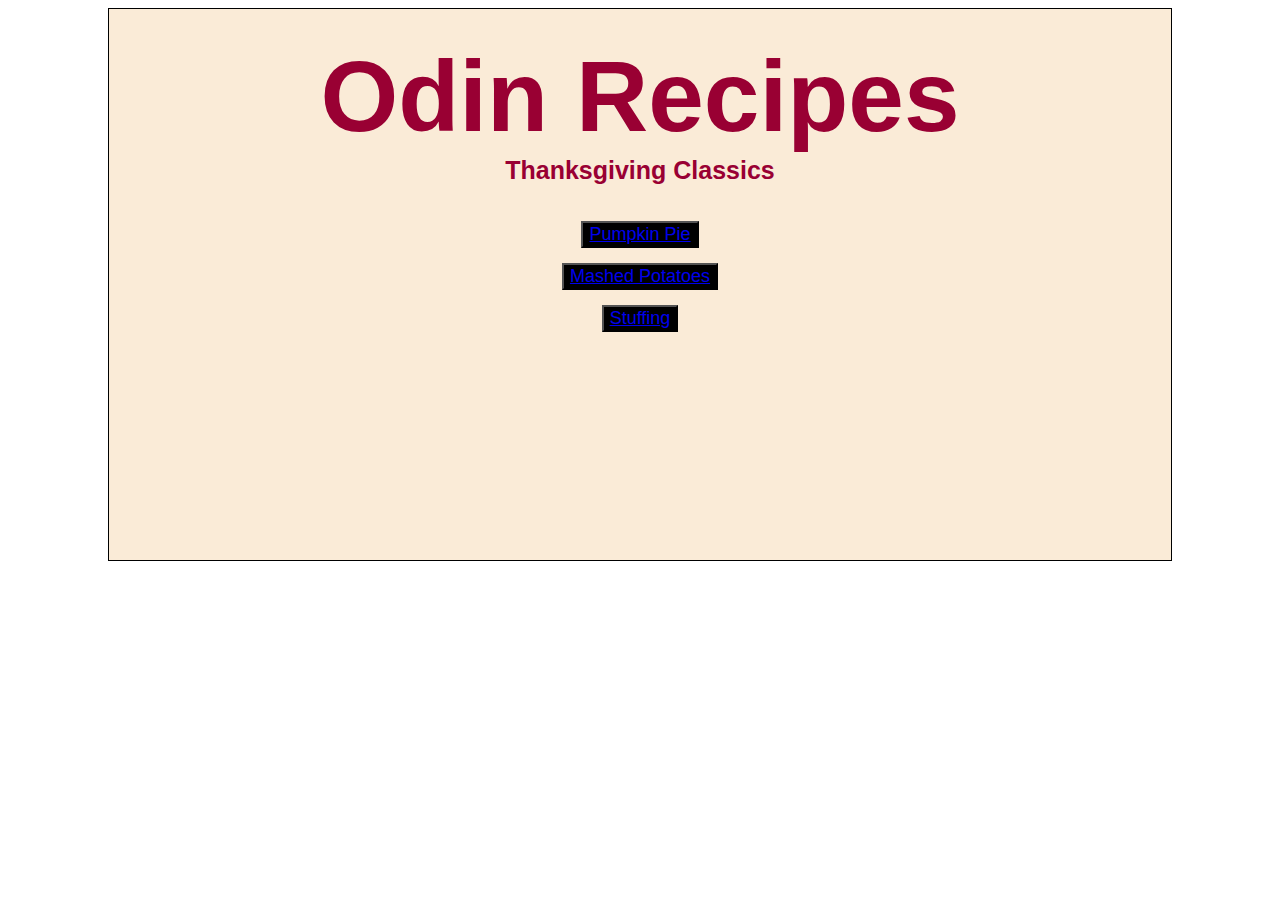
<file: index.html>
<!DOCTYPE html>
<html lang="en">
<head>
    <link rel="stylesheet" href="styles.css">
    <meta charset="UTF-8">
    <meta http-equiv="X-UA-Compatible" content="IE=edge">
    <meta name="viewport" content="width=device-width, initial-scale=1.0">
    <title>Document</title>
   
</head>
<body>
  <div>
    <h1 id="Odin">Odin Recipes</h1>
    <h2 class= "subtitle">Thanksgiving Classics</h2>
     <button class="recipe"><a href="recipes/pumpkin-pie.html">Pumpkin Pie</a></button>
     <button class="recipe"><a href="recipes/mashed-potatoes.html">Mashed Potatoes</a></button>
     <button class="recipe"><a href="recipes/stuffing.html">Stuffing</a></button>
</div>
  </body>
</html>
</file>
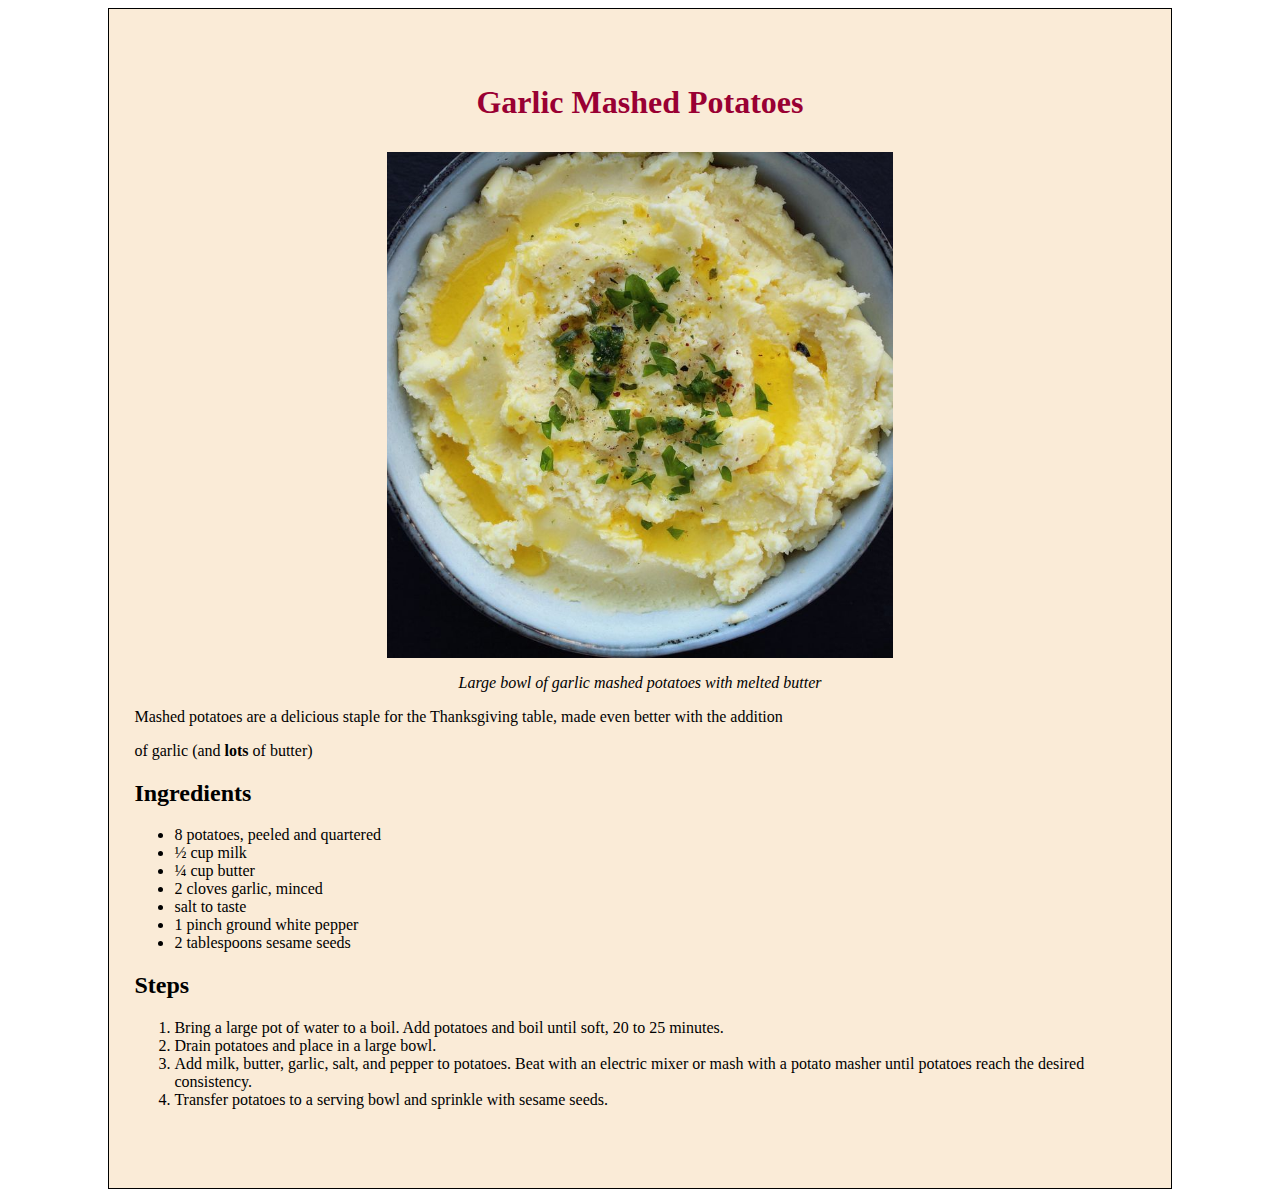
<file: recipes/mashed-potatoes.html>
<!DOCTYPE html>
<html lang="en">
<head>
    <meta charset="UTF-8">
    <title>Document</title>
    <link rel="stylesheet" href="../styles.css">
</head>
<body>
    <div>
    <h1 class="title">Garlic Mashed Potatoes</h1>
    <img src="../images/mashed-potatoes.jpg" alt="bowl of mashed potatoes with garlic and butter" class="center">
    <p class="captions">Large bowl of garlic mashed potatoes with melted butter</p>
    <p>Mashed potatoes are a delicious staple for the Thanksgiving table, made even better with the addition</p>
    <p>of garlic (and <strong>lots</strong> of butter)</p>
    <p><h2>Ingredients</h2></p>
    <p><ul>
        <li>8 potatoes, peeled and quartered</li>

        <li>½ cup milk</li>
            
        <li>¼ cup butter</li>  
            
        <li>2 cloves garlic, minced</li>  
            
        <li>salt to taste</li>  
            
        <li>1 pinch ground white pepper</li>  
            
        <li>2 tablespoons sesame seeds</li>
    </ul></p>
    <p><h2>Steps</h2></p>
    <p><ol>
        <li>Bring a large pot of water to a boil. Add potatoes and boil until soft, 20 to 25 minutes.</li>
        <li>Drain potatoes and place in a large bowl.</li>
        <li>Add milk, butter, garlic, salt, and pepper to potatoes. Beat with an electric mixer or mash with a potato masher until potatoes reach the desired consistency.</li>
        <li>Transfer potatoes to a serving bowl and sprinkle with sesame seeds.</li>
    </ol></p>
    </div>
</body>
</html>
</file>
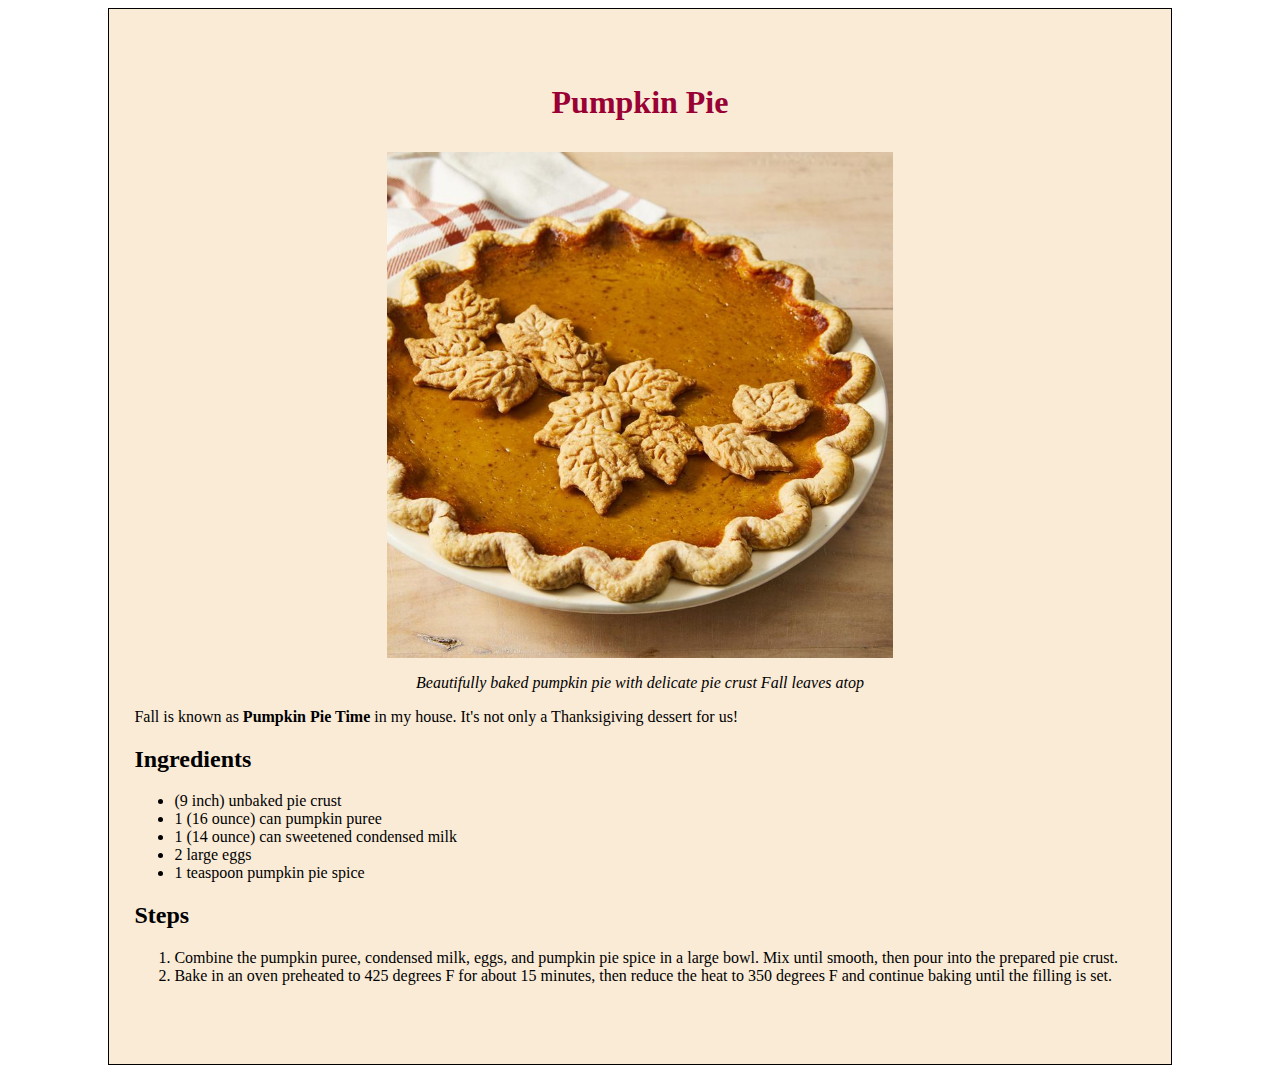
<file: recipes/pumpkin-pie.html>
<!DOCTYPE html>
<html lang="en">
<head>
    <meta charset="UTF-8">
    <title>Document</title>
    <link rel="stylesheet" href="../styles.css">
</head>
<body>
    <div>
    <h1 class="title">Pumpkin Pie</h1>
    <img src="../images/pumpkin-pie.jpg" alt="pumpkin pie with pie crust decorative leaves on top" class="center">
    <p class="captions">Beautifully baked pumpkin pie with delicate pie crust Fall leaves atop</p>
    <p>Fall is known as <strong>Pumpkin Pie Time</strong> in my house. It's not only a Thanksigiving dessert for us!</p>
    <h2>Ingredients</h2>
    <p><ul>
        <li>(9 inch) unbaked pie crust</li>
        <li>1 (16 ounce) can pumpkin puree</li>
        <li>1 (14 ounce) can sweetened condensed milk</li>
        <li>2 large eggs</li>
        <li>1 teaspoon pumpkin pie spice</li>
        </ul>
     </p>
     <h2>Steps</h2>
     <p><ol>
        <li>Combine the pumpkin puree, condensed milk, eggs, and pumpkin pie spice in a large bowl. Mix until smooth, then pour into the prepared pie crust.</li>
        <li>Bake in an oven preheated to 425 degrees F for about 15 minutes, then reduce the heat to 350 degrees F and continue baking until the filling is set.</li>
        </ol>
    </p>
    </div>
</body>
</html>
</file>
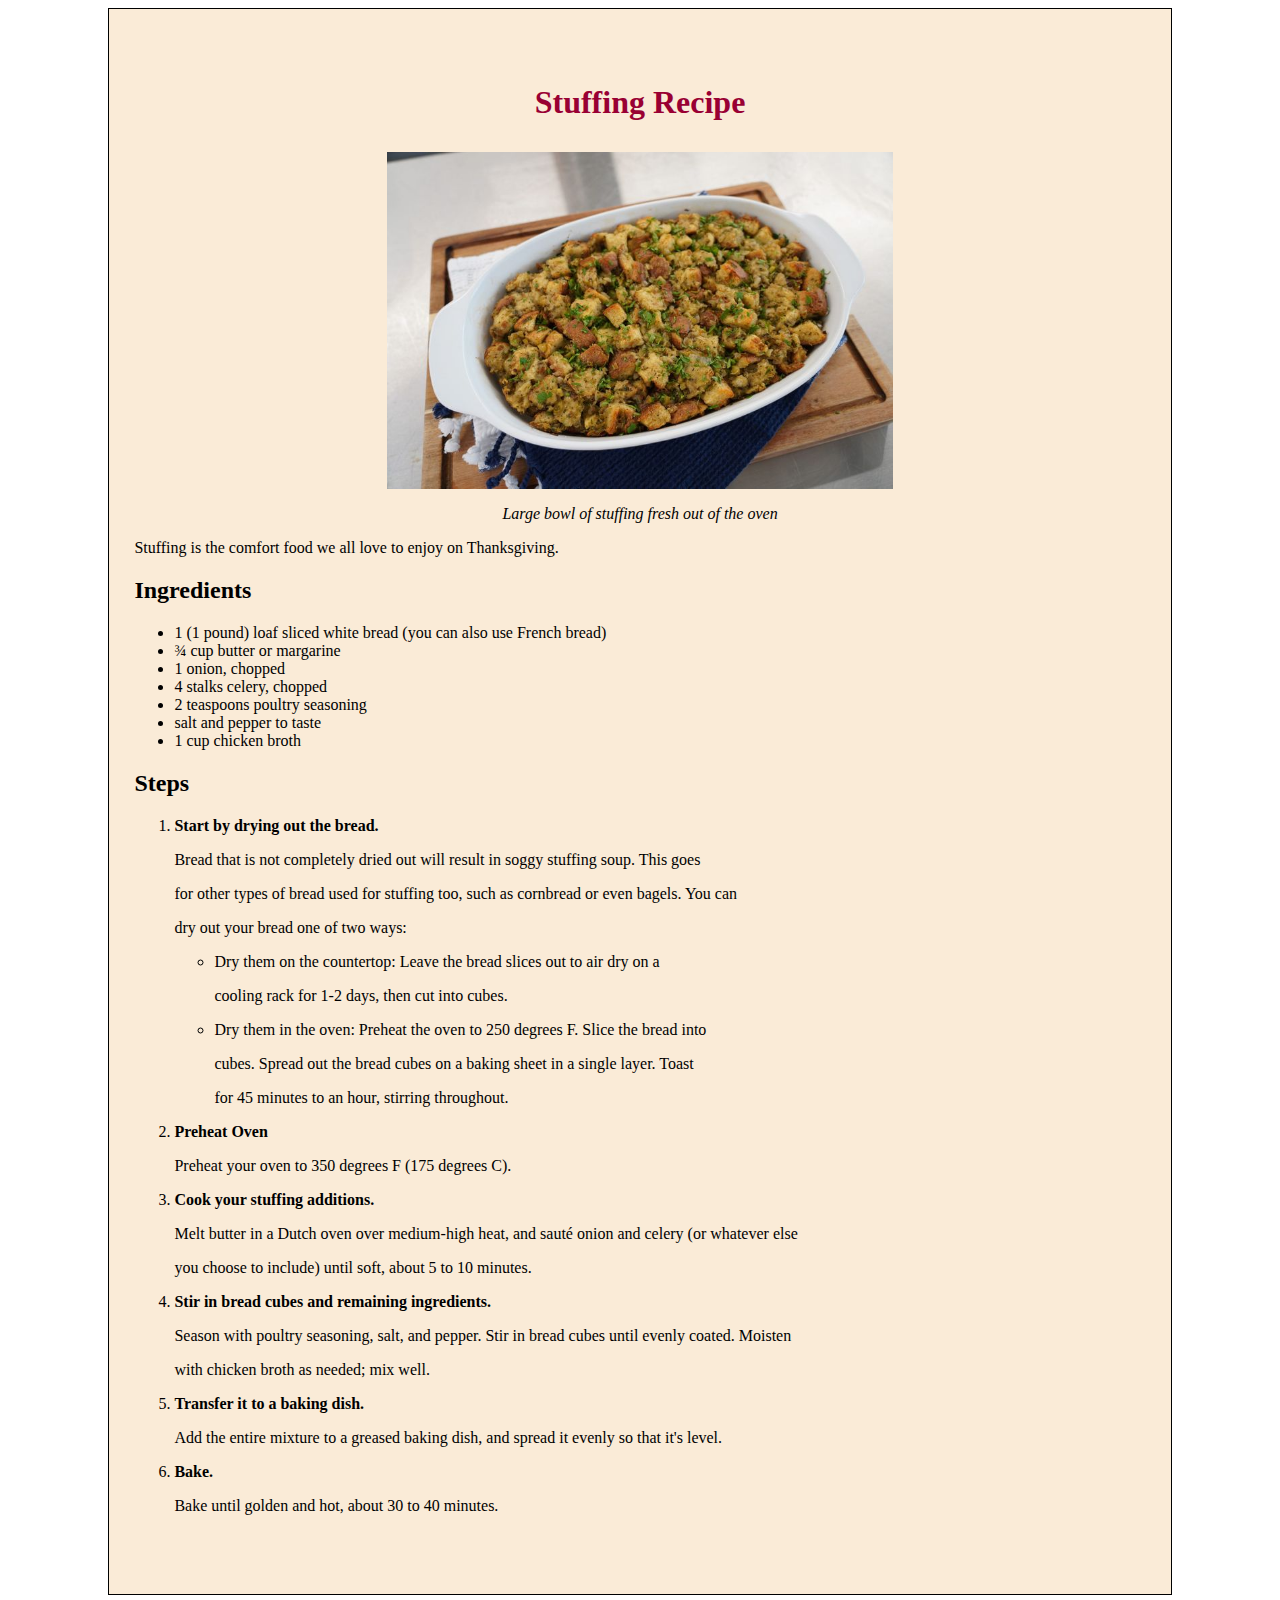
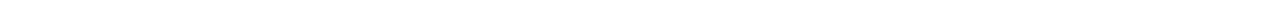
<file: recipes/stuffing.html>
<!DOCTYPE html>
<html lang="en">
<head>
    <meta charset="UTF-8">
    <title>Document</title>
    <link rel="stylesheet" href="../styles.css">
</head>
<body>
    <div>
    <h1 class="title">Stuffing Recipe</h1>
    <img src="../images/stuffing.jpg" alt="a large bowl of stuffing fresh out of the oven" class="center">
    <p class="captions">Large bowl of stuffing fresh out of the oven</p>
    <p>Stuffing is the comfort food we all love to enjoy on Thanksgiving.</p>
    <p><h2>Ingredients</h2></p>
    <p><ul>
        <li>1 (1 pound) loaf sliced white bread (you can also use French bread)</li>

        <li>¾ cup butter or margarine</li>
            
        <li>1 onion, chopped</li>  
            
        <li>4 stalks celery, chopped</li>  
            
        <li>2 teaspoons poultry seasoning</li>  
            
        <li>salt and pepper to taste</li>  
            
        <li>1 cup chicken broth</li>
    </ul></p>
    <p><h2>Steps</h2></p>
    <p><ol>
        <li><strong>Start by drying out the bread.</strong></li>
        <p>Bread that is not completely dried out will result in soggy stuffing soup. This goes </p>
        <p>for other types of bread used for stuffing too, such as cornbread or even bagels. You can </p>
        <p>dry out your bread one of two ways:
                <ul>
                   <p> <li>Dry them on the countertop: Leave the bread slices out to air dry on a </p>
                    <p>cooling rack for 1-2 days, then cut into cubes.</p>
                    </li>
                    <li>Dry them in the oven: Preheat the oven to 250 degrees F. Slice the bread into </p>
                        <p>cubes. Spread out the bread cubes on a baking sheet in a single layer. Toast </p>
                        <p>for 45 minutes to an hour, stirring throughout.</p></li>
                </ul>
        </p>
       <p> <li><strong>Preheat Oven</strong></li></p>
       <p>Preheat your oven to 350 degrees F (175 degrees C).</p>
        <p><li><strong>Cook your stuffing additions.</strong></li></p>
        <p>Melt butter in a Dutch oven over medium-high heat, and sauté onion and celery (or whatever else</p>
        <p>you choose to include) until soft, about 5 to 10 minutes.</p>
       <p><li><strong>Stir in bread cubes and remaining ingredients.</strong></li></p>
       <p>Season with poultry seasoning, salt, and pepper. Stir in bread cubes until evenly coated. Moisten</p>
       <p> with chicken broth as needed; mix well.</p>
      <p><li><strong> Transfer it to a baking dish.</strong></li></p>
      <p>Add the entire mixture to a greased baking dish, and spread it evenly so that it's level.</p>
      <p><li><strong>Bake.</strong></li></p>
      <p>Bake until golden and hot, about 30 to 40 minutes.</p>
    </ol></p>
</body>
</div>
</html>
</file>
<file: styles.css>
#Odin {
  font-family:Copperplate, Geneva, Tahoma, sans-serif;
  font-size: 100px;
  text-align: center;
  color: rgb(153, 0, 51);
  position: relative;
  top: -100px;

}

div {
  padding-top: 5%;
  padding-bottom: 5%;
  padding-left: 2%;
  padding-right: 2%;
  height: auto;
  width: 80%;
 margin-left: auto;
 margin-right: auto;
  background-color: antiquewhite;
  border: 1px solid black;

}

.subtitle {
  font-family: Impact, Haettenschweiler, 'Arial Narrow Bold', sans-serif;
  font-size: 25px;
  text-align: center;
  color: rgb(153, 0, 51);
  position: relative; top: -165px;

  
}

.recipe {
  font-family:'Franklin Gothic Medium', 'Arial Narrow', Arial, sans-serif;
  font-size: 18px;
  text-align: center;
  height: 25%;
  position:relative; top: -150px;
  margin-left: auto;
  margin-right: auto;
  margin-top: 15px;
  margin-bottom: 15px;
 display: block;
 background-color: black;
  
}

a:visited {
  color: bisque;
}

button:hover {
  background-color: rgba(165, 42, 42, 0.379);
}

h1 {
  text-align: center;
}

.title {
 color:rgb(153, 0, 51);
 position: relative;
 top: -10px
}

body {
  background-image: url("https://images.freeimages.com/images/large-previews/801/fall-in-qom-province-1640651.jpg");

}

.center {
  display: block;
  margin-left: auto;
  margin-right: auto;
  width: 50%;
}

.captions {
  font-style: italic;
  text-align: center;
}
</file>
